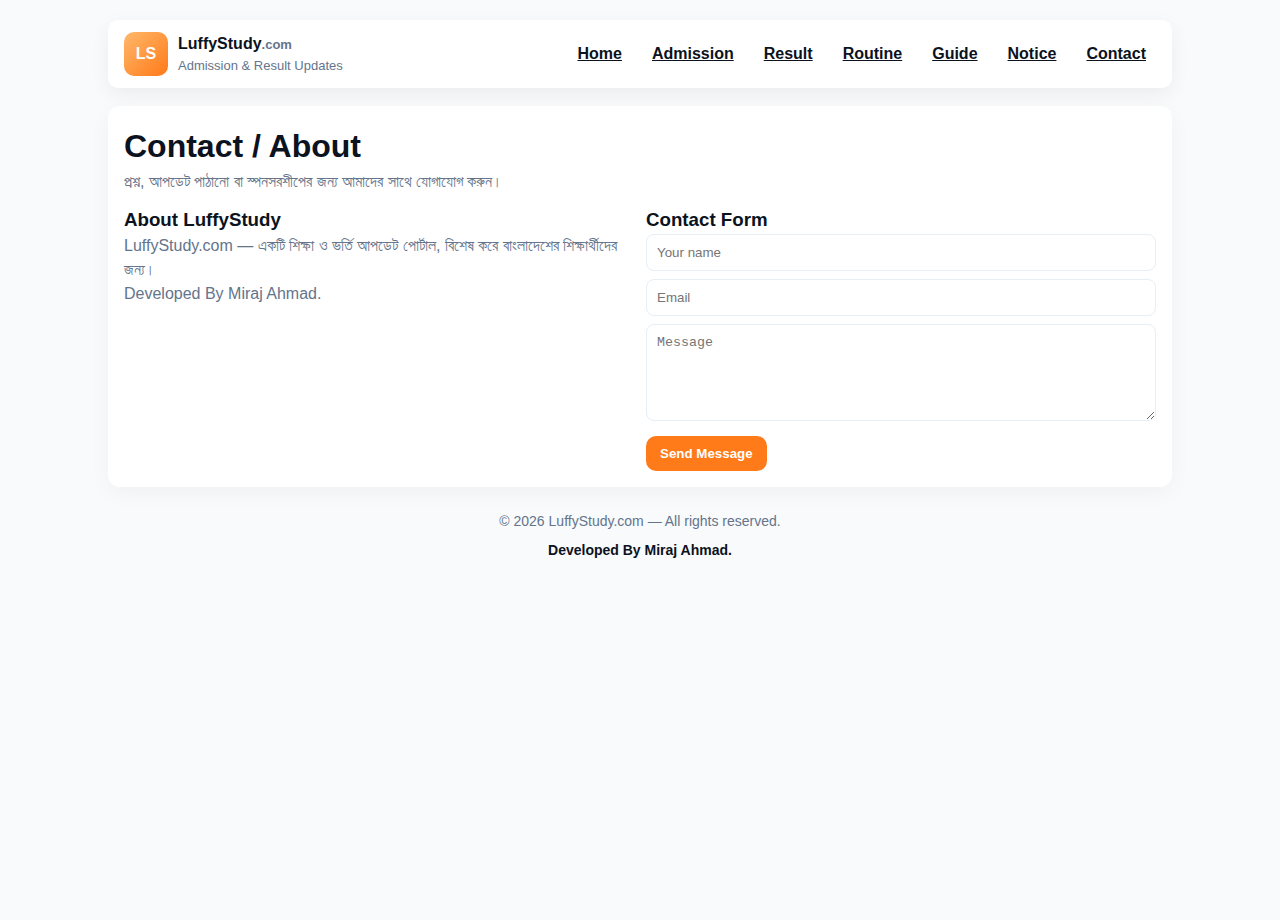
<file: contact.html>
<!doctype html>
<html lang="bn">
<head>
  <meta charset="utf-8"><meta name="viewport" content="width=device-width,initial-scale=1">
  <title>LuffyStudy — Contact</title>
  <link rel="stylesheet" href="assets/style.css">
</head>
<body>
  <div class="container">
    <header>
      <div class="logo"><div class="mark">LS</div><div><div class="site-title">LuffyStudy<span class="small muted">.com</span></div><div class="small muted">Admission & Result Updates</div></div></div>
      <nav><a href="index.html">Home</a><a href="admission.html">Admission</a><a href="result.html">Result</a><a href="routine.html">Routine</a><a href="guide.html">Guide</a><a href="notice.html">Notice</a><a href="contact.html">Contact</a></nav>
    </header>

    <main style="margin-top:18px">
      <div class="card">
        <h1>Contact / About</h1>
        <p class="muted">প্রশ্ন, আপডেট পাঠানো বা স্পনসরশীপের জন্য আমাদের সাথে যোগাযোগ করুন।</p>
        <div style="margin-top:12px;display:grid;grid-template-columns:1fr 1fr;gap:12px">
          <div>
            <h3>About LuffyStudy</h3>
            <p class="muted">LuffyStudy.com — একটি শিক্ষা ও ভর্তি আপডেট পোর্টাল, বিশেষ করে বাংলাদেশের শিক্ষার্থীদের জন্য।</p>
            <p class="muted">Developed By Miraj Ahmad.</p>
          </div>
          <div>
            <h3>Contact Form</h3>
            <input id="contactName" class="form-input" placeholder="Your name">
            <input id="contactEmail" class="form-input" placeholder="Email" style="margin-top:8px">
            <textarea id="contactMsg" class="form-input" placeholder="Message" style="margin-top:8px" rows="5"></textarea>
            <button id="contactBtn" class="btn" style="margin-top:8px">Send Message</button>
          </div>
        </div>
      </div>
    </main>

    <footer>
      <div class="muted">© <span class="js-year"></span> LuffyStudy.com — All rights reserved.</div>
      <div class="footer-credits">Developed By Miraj Ahmad.</div>
    </footer>
  </div>
  <script src="assets/script.js"></script>
</body>
  </html>
</file>
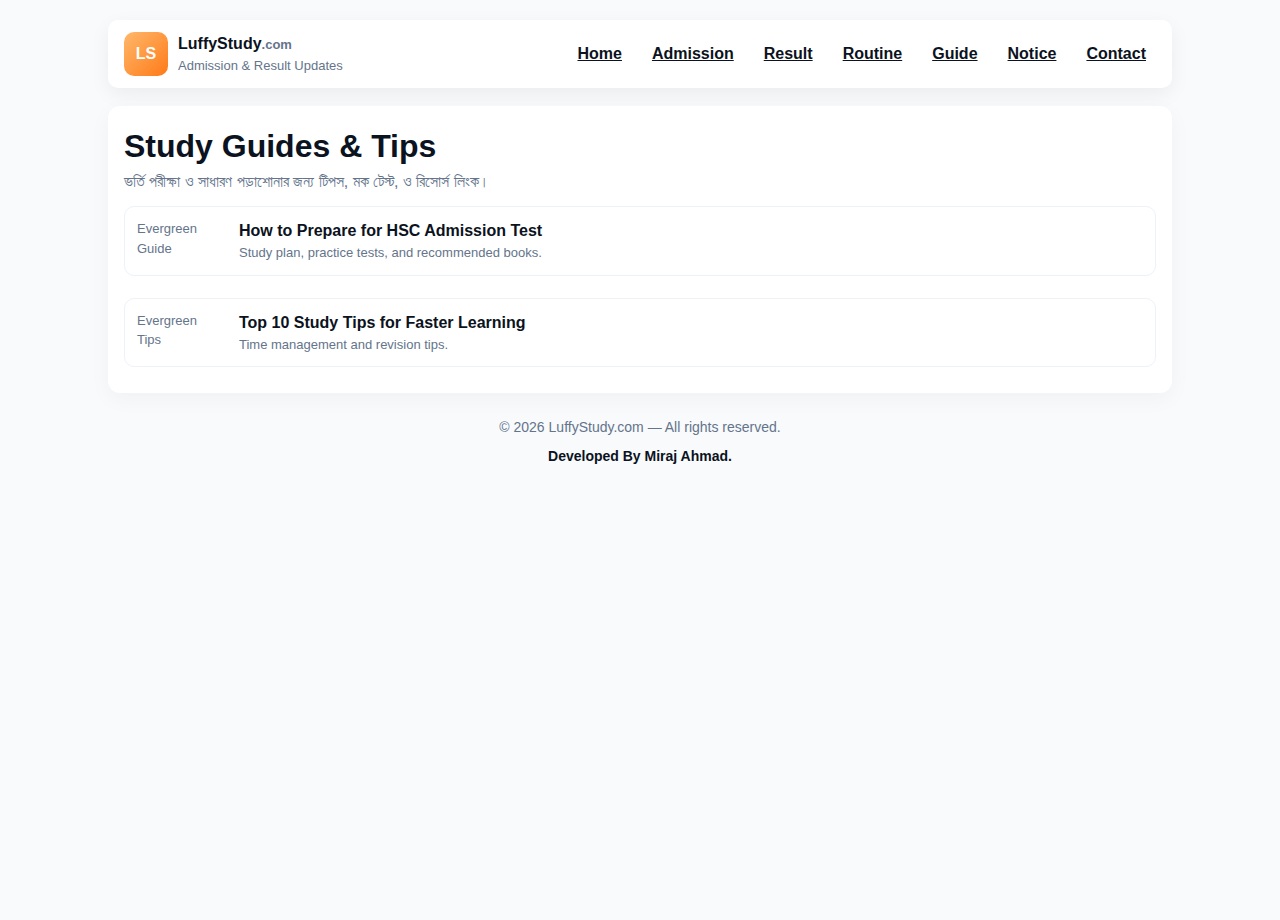
<file: guide.html>
<!doctype html>
<html lang="bn">
<head>
  <meta charset="utf-8"><meta name="viewport" content="width=device-width,initial-scale=1">
  <title>LuffyStudy — Study Guide</title>
  <link rel="stylesheet" href="assets/style.css">
</head>
<body>
  <div class="container">
    <header>
      <div class="logo"><div class="mark">LS</div><div><div class="site-title">LuffyStudy<span class="small muted">.com</span></div><div class="small muted">Admission & Result Updates</div></div></div>
      <nav><a href="index.html">Home</a><a href="admission.html">Admission</a><a href="result.html">Result</a><a href="routine.html">Routine</a><a href="guide.html">Guide</a><a href="notice.html">Notice</a><a href="contact.html">Contact</a></nav>
    </header>

    <main style="margin-top:18px">
      <div class="card">
        <h1>Study Guides & Tips</h1>
        <p class="muted">ভর্তি পরীক্ষা ও সাধারণ পড়াশোনার জন্য টিপস, মক টেস্ট, ও রিসোর্স লিংক।</p>

        <div style="margin-top:12px" class="card-list">
          <article class="post"><div class="meta">Evergreen<br><span class="small muted">Guide</span></div><div><h3>How to Prepare for HSC Admission Test</h3><p class="muted small">Study plan, practice tests, and recommended books.</p></div></article>
          <article class="post"><div class="meta">Evergreen<br><span class="small muted">Tips</span></div><div><h3>Top 10 Study Tips for Faster Learning</h3><p class="muted small">Time management and revision tips.</p></div></article>
        </div>
      </div>
    </main>

    <footer>
      <div class="muted">© <span class="js-year"></span> LuffyStudy.com — All rights reserved.</div>
      <div class="footer-credits">Developed By Miraj Ahmad.</div>
    </footer>
  </div>
  <script src="assets/script.js"></script>
</body>
</html>
</file>
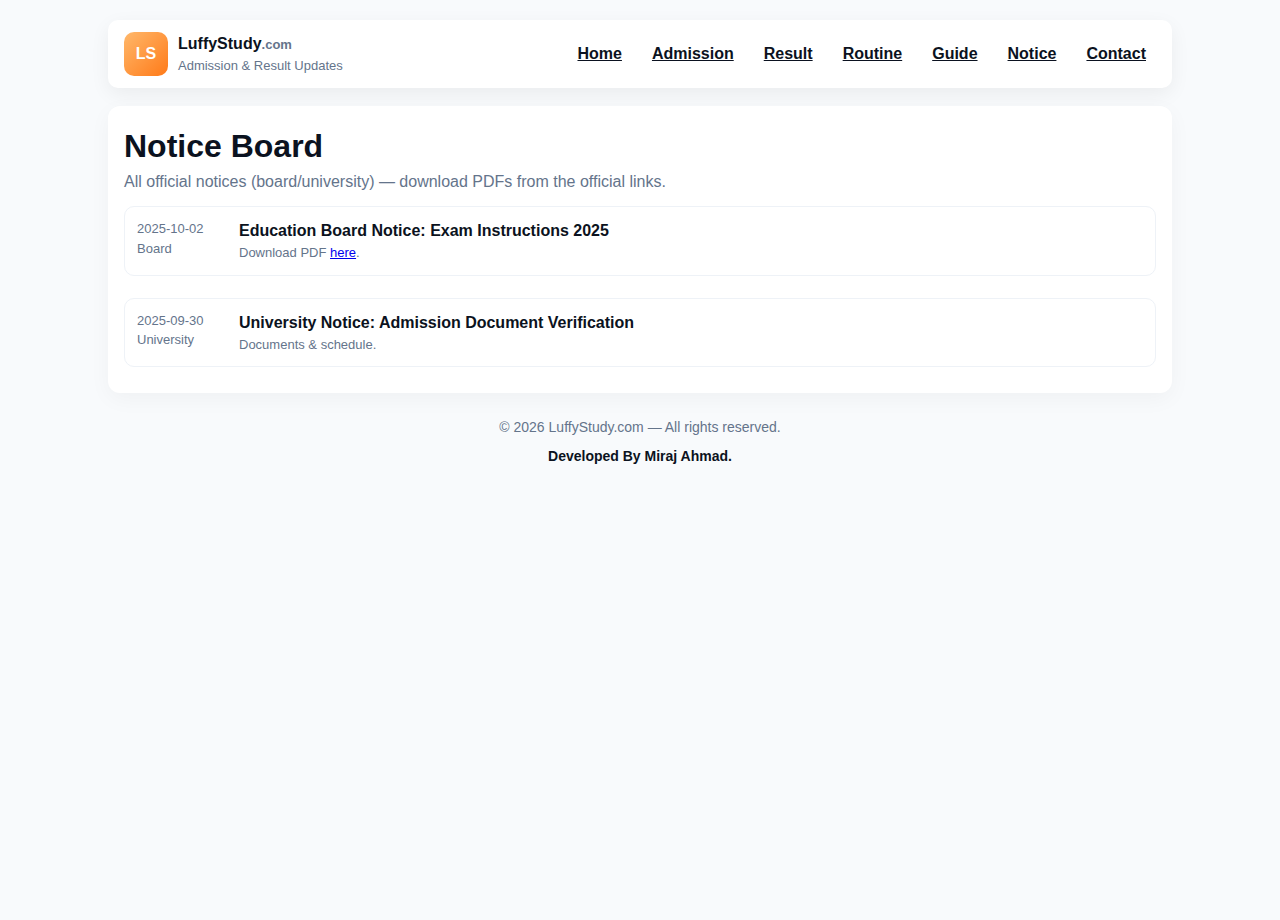
<file: notice.html>
<!doctype html>
<html lang="bn">
<head>
  <meta charset="utf-8"><meta name="viewport" content="width=device-width,initial-scale=1">
  <title>LuffyStudy — Notice Board</title>
  <link rel="stylesheet" href="assets/style.css">
</head>
<body>
  <div class="container">
    <header>
      <div class="logo"><div class="mark">LS</div><div><div class="site-title">LuffyStudy<span class="small muted">.com</span></div><div class="small muted">Admission & Result Updates</div></div></div>
      <nav><a href="index.html">Home</a><a href="admission.html">Admission</a><a href="result.html">Result</a><a href="routine.html">Routine</a><a href="guide.html">Guide</a><a href="notice.html">Notice</a><a href="contact.html">Contact</a></nav>
    </header>

    <main style="margin-top:18px">
      <div class="card">
        <h1>Notice Board</h1>
        <p class="muted">All official notices (board/university) — download PDFs from the official links.</p>

        <div style="margin-top:12px" class="card-list">
          <article class="post"><div class="meta">2025-10-02<br><span class="small muted">Board</span></div><div><h3>Education Board Notice: Exam Instructions 2025</h3><p class="muted small">Download PDF <a href="#">here</a>.</p></div></article>
          <article class="post"><div class="meta">2025-09-30<br><span class="small muted">University</span></div><div><h3>University Notice: Admission Document Verification</h3><p class="muted small">Documents & schedule.</p></div></article>
        </div>
      </div>
    </main>

    <footer>
      <div class="muted">© <span class="js-year"></span> LuffyStudy.com — All rights reserved.</div>
      <div class="footer-credits">Developed By Miraj Ahmad.</div>
    </footer>
  </div>
  <script src="assets/script.js"></script>
</body>
  </html>
</file>
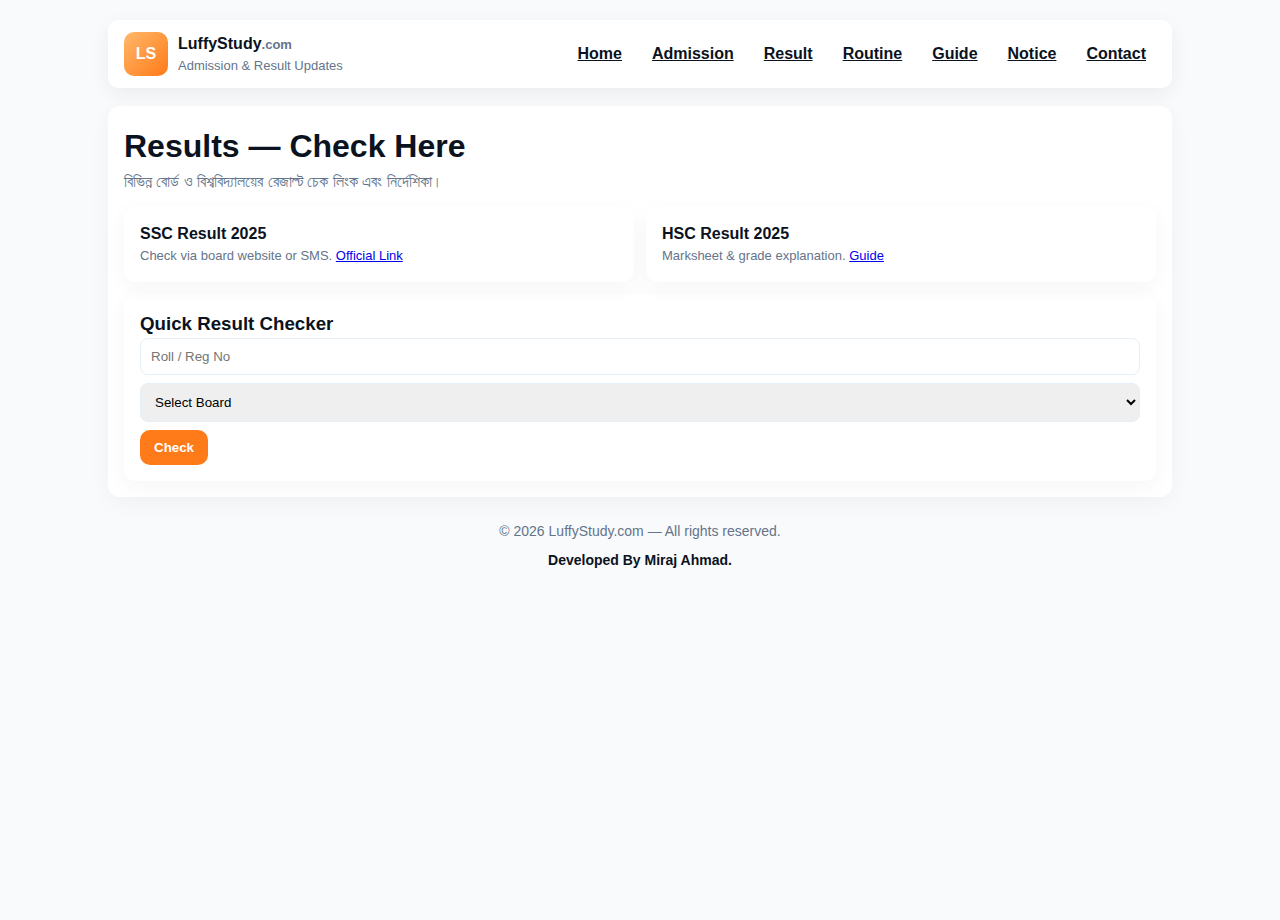
<file: result.html>
<!doctype html>
<html lang="bn">
<head>
  <meta charset="utf-8"><meta name="viewport" content="width=device-width,initial-scale=1">
  <title>LuffyStudy — Result</title>
  <link rel="stylesheet" href="assets/style.css">
</head>
<body>
  <div class="container">
    <header>
      <div class="logo"><div class="mark">LS</div><div><div class="site-title">LuffyStudy<span class="small muted">.com</span></div><div class="small muted">Admission & Result Updates</div></div></div>
      <nav><a href="index.html">Home</a><a href="admission.html">Admission</a><a href="result.html">Result</a><a href="routine.html">Routine</a><a href="guide.html">Guide</a><a href="notice.html">Notice</a><a href="contact.html">Contact</a></nav>
    </header>

    <main style="margin-top:18px">
      <div class="card">
        <h1>Results — Check Here</h1>
        <p class="muted">বিভিন্ন বোর্ড ও বিশ্ববিদ্যালয়ের রেজাল্ট চেক লিংক এবং নির্দেশিকা।</p>

        <div style="display:grid;grid-template-columns:1fr 1fr;gap:12px;margin-top:12px">
          <div class="card"><h4>SSC Result 2025</h4><p class="muted small">Check via board website or SMS. <a href="#">Official Link</a></p></div>
          <div class="card"><h4>HSC Result 2025</h4><p class="muted small">Marksheet & grade explanation. <a href="#">Guide</a></p></div>
        </div>

        <div style="margin-top:12px" class="card">
          <h3>Quick Result Checker</h3>
          <input id="rollInput2" class="form-input" placeholder="Roll / Reg No">
          <select id="boardSelect2" class="form-input" style="margin-top:8px"><option value="">Select Board</option><option>Dhaka</option><option>Rajshahi</option></select>
          <button class="btn" id="checkBtn2" style="margin-top:8px">Check</button>
          <div id="resArea2" style="margin-top:10px;display:none;background:#f8fafc;padding:10px;border-radius:8px"><div id="resCnt2"></div></div>
        </div>

      </div>
    </main>

    <footer>
      <div class="muted">© <span class="js-year"></span> LuffyStudy.com — All rights reserved.</div>
      <div class="footer-credits">Developed By Miraj Ahmad.</div>
    </footer>
  </div>
  <script src="assets/script.js"></script>
  <script>
    // small demo for this page
    document.getElementById('checkBtn2').addEventListener('click',()=>{
      const roll = document.getElementById('rollInput2').value.trim();
      const board = document.getElementById('boardSelect2').value;
      if(!roll || !board) return alert('Roll এবং Board সিলেক্ট করুন');
      const marks = Math.floor(Math.random()*101);
      const grade = marks>=80? 'A+' : marks>=70? 'A' : marks>=60? 'A-' : marks>=50? 'B' : 'C';
      document.getElementById('resCnt2').innerHTML = `<strong>Roll:</strong> ${roll}<br><strong>Board:</strong> ${board}<br><strong>Marks:</strong> ${marks}/100<br><strong>Grade:</strong> ${grade}`;
      document.getElementById('resArea2').style.display = 'block';
    });
  </script>
</body>
</html>
</file>
<file: assets/style.css>
/* Common styles for LuffyStudy */
:root{
  --accent:#ff7a18;
  --dark:#0b1220;
  --muted:#64748b;
  --bg:#f8fafc;
}
*{box-sizing:border-box;margin:0;padding:0}
html,body{height:100%}
body{font-family:Inter, 'Noto Sans Bengali', Arial, sans-serif;background:var(--bg);color:var(--dark);line-height:1.5}
.container{max-width:1100px;margin:20px auto;padding:0 18px}
header{background:white;border-radius:10px;padding:12px 16px;display:flex;align-items:center;gap:14px;box-shadow:0 6px 20px rgba(2,6,23,0.06)}
.logo{display:flex;align-items:center;gap:10px}
.mark{width:44px;height:44px;border-radius:10px;background:linear-gradient(135deg,#ffb86b,var(--accent));display:flex;align-items:center;justify-content:center;color:white;font-weight:800}
.site-title{font-weight:800}
nav{margin-left:auto;display:flex;gap:10px}
nav a{padding:8px 10px;border-radius:8px;font-weight:600;color:var(--dark)}
nav a:hover{background:rgba(255,122,24,0.08)}
.search{display:flex;align-items:center;gap:8px;background:#f1f5f9;padding:8px;border-radius:10px}
.search input{border:0;background:transparent;outline:none;width:220px}

.card{background:white;border-radius:12px;padding:16px;box-shadow:0 6px 22px rgba(2,6,23,0.04)}
.hero{display:grid;grid-template-columns:1fr 340px;gap:18px;margin-top:18px}
.ticker{overflow:hidden;position:relative;background:#fff4eb;border-radius:10px;padding:8px}
.track{display:inline-block;white-space:nowrap;padding-left:100%;animation:scroll 18s linear infinite}
@keyframes scroll{0%{transform:translateX(0)}100%{transform:translateX(-100%)}}
.notice-pill{display:inline-block;margin-right:26px;padding:6px 10px;border-radius:999px;background:rgba(255,122,24,0.12);font-weight:700;color:var(--accent)}

.grid{display:grid;grid-template-columns:1fr 340px;gap:18px;margin-top:18px}
.post{display:flex;gap:12px;padding:12px;border-radius:10px;border:1px solid #eef2f7;margin-bottom:10px}
.post .meta{min-width:90px;font-size:13px;color:var(--muted)}
.post h3{font-size:16px}
.small{font-size:13px}
.muted{color:var(--muted)}

footer{margin-top:24px;text-align:center;color:var(--muted);font-size:14px}
.footer-credits{margin-top:8px;color:var(--dark);font-weight:700}

.btn{display:inline-block;padding:10px 14px;border-radius:10px;background:var(--accent);color:white;font-weight:700;border:0;cursor:pointer}

.img-hero{width:100%;height:220px;object-fit:cover;border-radius:10px;margin-top:12px}
.card-list{display:grid;gap:12px}

/* Responsive */
@media (max-width:920px){
  .hero{grid-template-columns:1fr}
  .grid{grid-template-columns:1fr}
  nav{display:none}
  .search input{width:120px}
}

/* Utility */
.container-sm{max-width:900px;margin:18px auto;padding:0 16px}
.form-input{width:100%;padding:10px;border-radius:8px;border:1px solid #e6eef6}
</file>
